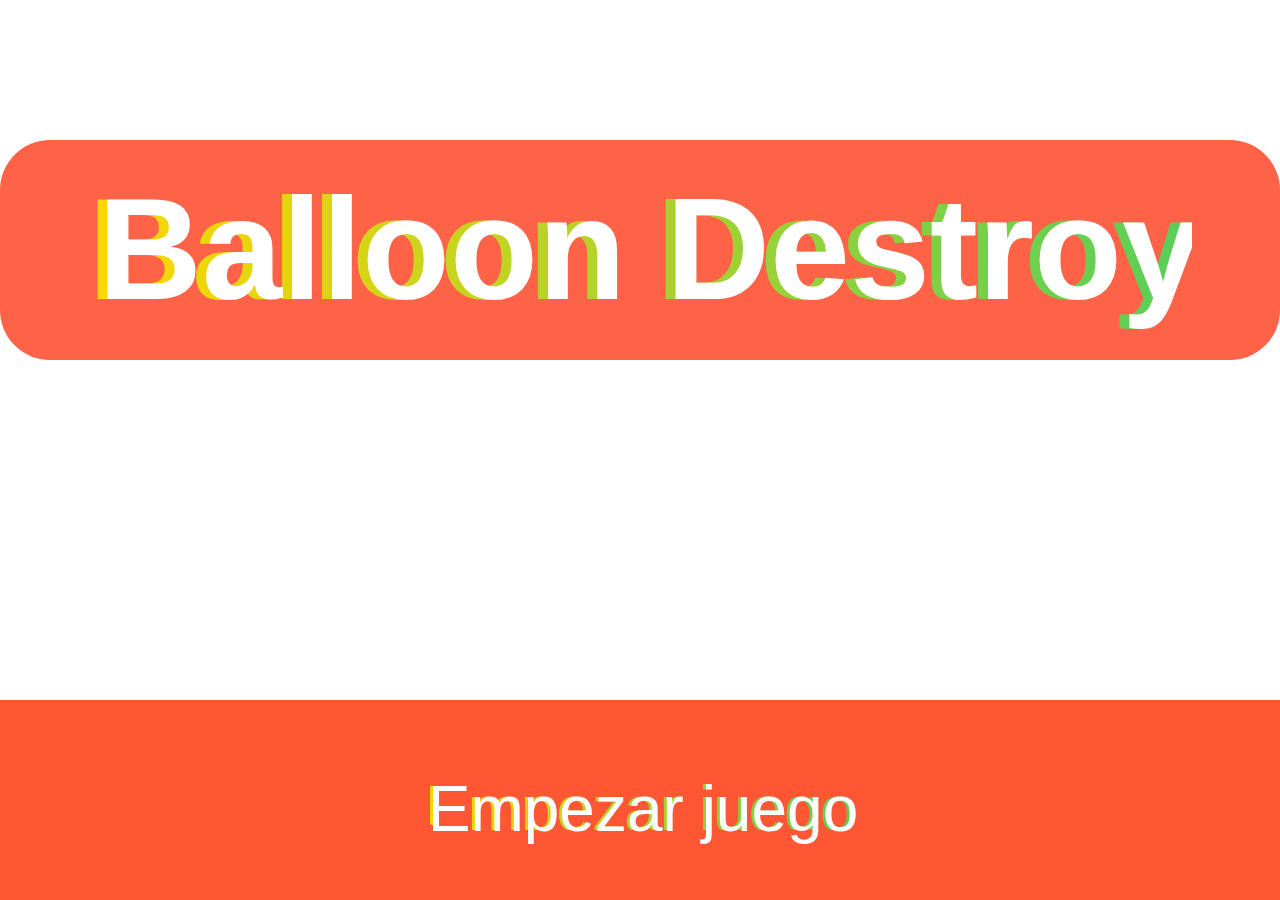
<file: index.html>
<!DOCTYPE html>
<html lang="en">
<head>
    <!-- CREADO POR SAMUEL HINESTROSA RODRIGUEZ -->
    <meta charset="UTF-8">
    <meta http-equiv="X-UA-Compatible" content="IE=edge">
    <meta name="viewport" content="width=device-width, initial-scale=1.0">
    <link rel="shortcut icon" href="ballon-icon.svg" type="image/x-icon">
    <title>Ballon Destoy</title>
    <style>
        body{
            margin: 0;
            padding: 0;
            width: 100vw;
            height: 830px;
            position: static;
            background-position: center;
            background-repeat: no-repeat;
            background-size: cover;
        }
        #start{
            text-shadow: 3px 0 #fff;
            position: absolute;
            width: auto;
            height: 60px;
            border-radius: 30px;
            color: #00A79E;
            font-family: 'Franklin Gothic Medium', 'Arial Narrow', Arial, sans-serif;
            border: 1px solid;
            cursor: pointer;
            font-size: 4rem;
            color: transparent;
            background-image: linear-gradient(to left, #FFD700, #7B68EE, #3498db, #2ecc71, #FFD700);    
            background-clip: text;
            animation: color 4s linear infinite;
            background-size: 500%;   
            -webkit-background-clip: text;
        }
        #box{
            width: 80px;
            height: 80px;
            border: none;
            position: absolute;
            cursor: pointer;
            z-index: 9999;
            background-color: transparent;
            background-position: center;
            background-repeat: no-repeat;
            background-size: 80px;
        }
        #bot{
            position: absolute;
            bottom: 0;
            display: flex;
            flex-direction: column;
            justify-content: center;
            align-items: center;
            width: 100vw;
            height: 200px;
            background-color:#FF5733 ;
            z-index: 2;
            cursor: auto;
        }
        #fail{
            position: absolute;
            bottom: 60%;
            right: 550px;
            width: 250px;
            height: 50px;
            font-size: 120px;
            font-family: 'Courier New', Courier, monospace;
            color: white;
        }
        #marcador{
            position: absolute;
            bottom: 60%;
            left: 100px;
            width: 250px;
            height: 50px;
            font-size: 120px;
            font-family: 'Courier New', Courier, monospace;
            color: white;
      
        }
        #tiempo{
            position: absolute;
            width: 50px;
            height: 50px;
            font-size: 80px;
            margin-top: 20px;
            margin-left: 40%;
            font-family: 'Courier New', Courier, monospace;
        }
        #detras-title{
            width: 80rem;
            height: 220px;
            background-color:  tomato;
            border: none;
            border-radius: 50px;
            position: absolute;
            top: 250px;
            left: 50%;
            transform: translate(-50%, -50%);
            display: flex;
            flex-direction: column;
            justify-content: center;
            align-items: center;
            z-index: 99;
        }
        #title{
            text-shadow: 10px 0 #fff;
            font-family: 'Segoe UI', Tahoma, Geneva, Verdana, sans-serif;
            font-size: 9rem;
            position: absolute;
            text-align: center;
            width: auto;
            color: transparent;
            background-image: linear-gradient(to left, #FFD700, #7B68EE, #3498db, #2ecc71, #FFD700);    
            background-clip: text;
            -webkit-background-clip: text;
            animation: color 4s linear infinite;
            background-size: 500%;    
            overflow: hidden;
           
        }
        @keyframes color {
            from {
                background-position: 0% 50%;
            }

            to {
                background-position: 100% 50%;
            }
        }
    </style>
   
</head>
<body>
    <audio src="audio/mixkit-ballon-blows-up-3071.wav" id="sonido"></audio>
    <div id="box" onclick="jugar()"><svg version="1.1" id="Layer_1" xmlns="http://www.w3.org/2000/svg" xmlns:xlink="http://www.w3.org/1999/xlink" x="0px" y="0px"viewBox="0 0 473.931 473.931" style="enable-background:new 0 0 473.931 473.931;" xml:space="preserve"><circle style="fill:#ED3351;" cx="236.966" cy="236.966" r="236.966"/><path style="fill:#A0D9DC;" d="M230.631,334.749v83.64h12.666v-83.64H230.631z"/><path style="fill:#00A79E;" d="M230.234,310.128c-14.761,25.811-14.761,25.811-14.761,25.811h18.121h6.731h18.114c0,0,0,0-14.757-25.811H230.234z"/><path style="fill:#15B5AC;" d="M249.62,315.187c91.643-55.546,99.976-120.799,99.976-136.08c0-124.967-112.807-123.583-112.807-123.583S124.313,54.14,124.313,179.107c0,15.281,8.34,80.534,99.987,136.08H249.62z"/><path style="fill:#A0D9DC;" d="M146.022,185.554c-18.484-18.469,1.804-69.615,20.273-88.092c18.473-18.477,63.202-35.999,81.664-17.538C266.436,98.405,164.499,204.023,146.022,185.554z"/><g></g><g></g><g></g><g></g><g></g><g></g><g></g><g></g><g></g><g></g><g></g><g></g><g></g><g></g><g></g></svg></div>
    <div id="detras-title"> 
        <H1 id="title">Balloon Destroy</H1>
    </div>
    <div id="tiempo"></div>
    <div id="bot">
        <div id="marcador"></div>
        <div id="fail"></div>
        <button id="start" onclick="juego()">Empezar juego</button>
    </div>
</body>

<script>
    const box = document.getElementById('box');
    const start = document.getElementById('start') 
    const tiempo = document.getElementById('tiempo')
    const marcador = document.getElementById('marcador')
    const body = document.body
    const failes = document.getElementById('fail')
    var score = -1;
    var fails = 0;
    
    failes.style.visibility = "hidden";
    box.style.visibility = "hidden";
    tiempo.style.visibility = "hidden";
    body.style.backgroundImage = "url(https://img.freepik.com/vector-gratis/parque-infantil-parque-verano-carrusel_107791-1361.jpg?w=2000)";



    function startCountdown() {
        body.addEventListener('click', function(){
                    fails = fails +1;
                    failes.innerHTML = "Fallos:"+fails ;

        })

        const countdownDuration = 30;
        const currentTime = new Date();
        const countdownEndTime = currentTime.getTime() + (countdownDuration * 1000);
        tiempo.innerHTML = "Tiempo:"+ countdownDuration;
        let countdownInterval = setInterval(function() {
        const currentTime = new Date();
        let remainingTime = Math.floor((countdownEndTime - currentTime.getTime()) / 1000);
        tiempo.innerHTML = "Tiempo:"+ remainingTime;
      
        if (remainingTime <= 0) {
        clearInterval(countdownInterval);
        box.style.display = "none";
        tiempo.style.left = "100px";
        tiempo.style.right = "0";
        tiempo.style.top = "0";
        tiempo.style.bottom = "600px";
        tiempo.style.width = "90vw";
        tiempo.style.fontSize = "200px";
        tiempo.style.margin= "auto";
        tiempo.innerHTML = "Se acabo el tiempo!";
        body.style.backgroundColor = "#C70039";
        tiempo.style.color = "#DAF7A6 "
        body.style.backgroundImage = "none";
        body.style.cursor = "auto";
        fails = fails
        body.addEventListener('click', function(){
                    fails = fails -1;
                    failes.innerHTML = "Fallos:"+fails ;
         
        })
        }
     }, 1000);
    }
 
    function random(x){
        let randomNumber = Math.random();
        randomNumber = randomNumber * x;
        randomNumber = Math.floor(randomNumber);
        randomNumber = randomNumber + 1;
        return randomNumber
    }
    function juego(){
        start.style.visibility = "hidden"
        box.style.visibility = "visible";
        tiempo.style.visibility = "visible";
        failes.style.visibility = "visible"
        failes.innerHTML = "Fallos:"+fails ;
        document.getElementById('detras-title').style.visibility = "hidden";
        body.style.cursor = "pointer"
     
        
        jugar();
        startCountdown();
    }
 
    function jugar(){
        let randomNumber1 = random(600);
        let randomNumber2 = random(1800);
        let randomNumber3 = random(1800);
        score = score + 1;
        box.style.marginTop = randomNumber1 + "px";
        box.style.marginRight = randomNumber2 + "px";
        box.style.marginLeft = randomNumber3 + "px";
        marcador.innerHTML = "Puntuación:" +score ;
        fails = fails -1;
        

        explosion();
    }
    function explosion(){
        document.getElementById('sonido').currentTime = 0;
        document.getElementById('sonido').play()
    
    }
   
</script>
</html>
</file>
